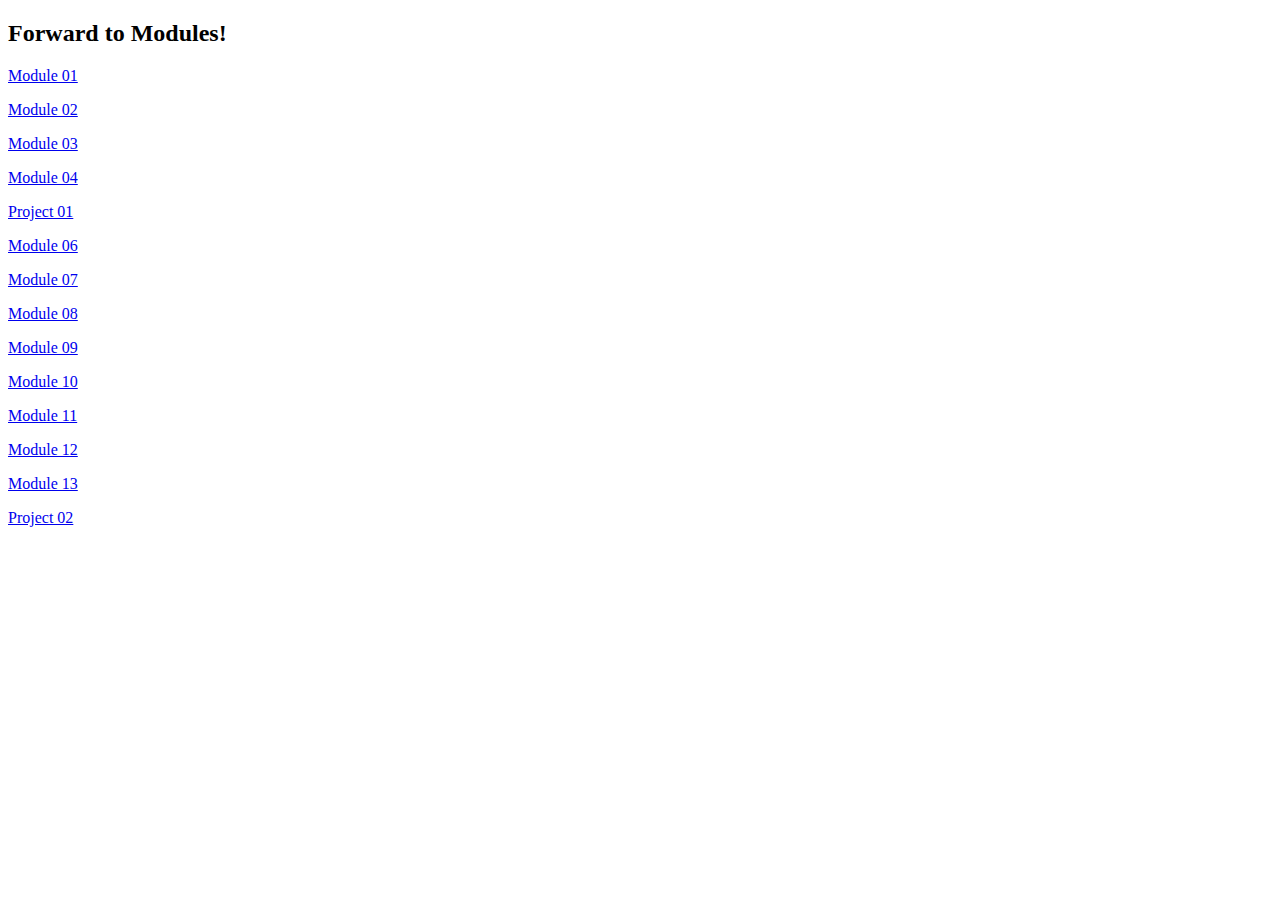
<file: index.html>
<!doctype html>
<html>
  <head>
    <meta charset="UTF-8">
    <title>Directory</title>
  </head>

 <body>
   <h2>Forward to Modules!</h2>
   <p><a href="https://feanor411.github.io/CIS1300/module01/">Module 01</a></p>
   <p><a href="https://feanor411.github.io/CIS1300/module02/">Module 02</a></p>
   <p><a href="https://feanor411.github.io/CIS1300/module03/">Module 03</a></p>
   <p><a href="https://feanor411.github.io/CIS1300/module04/">Module 04</a></p>
   <p><a href="https://feanor411.github.io/CIS1300/project01/">Project 01</a></p>
   <p><a href="https://feanor411.github.io/CIS1300/module06/">Module 06</a></p>
   <p><a href="https://feanor411.github.io/CIS1300/module07/">Module 07</a></p>
   <p><a href="https://feanor411.github.io/CIS1300/module08/">Module 08</a></p>
   <p><a href="https://feanor411.github.io/CIS1300/module09/">Module 09</a></p>
   <p><a href="https://feanor411.github.io/CIS1300/module10/">Module 10</a></p>
   <p><a href="https://feanor411.github.io/CIS1300/module11/">Module 11</a></p>
   <p><a href="https://feanor411.github.io/CIS1300/module12/">Module 12</a></p>
   <p><a href="https://feanor411.github.io/CIS1300/module13/">Module 13</a></p>
   <p><a href="https://feanor411.github.io/CIS1300/project02/">Project 02</a></p>
 </body>
  
</html>
</file>
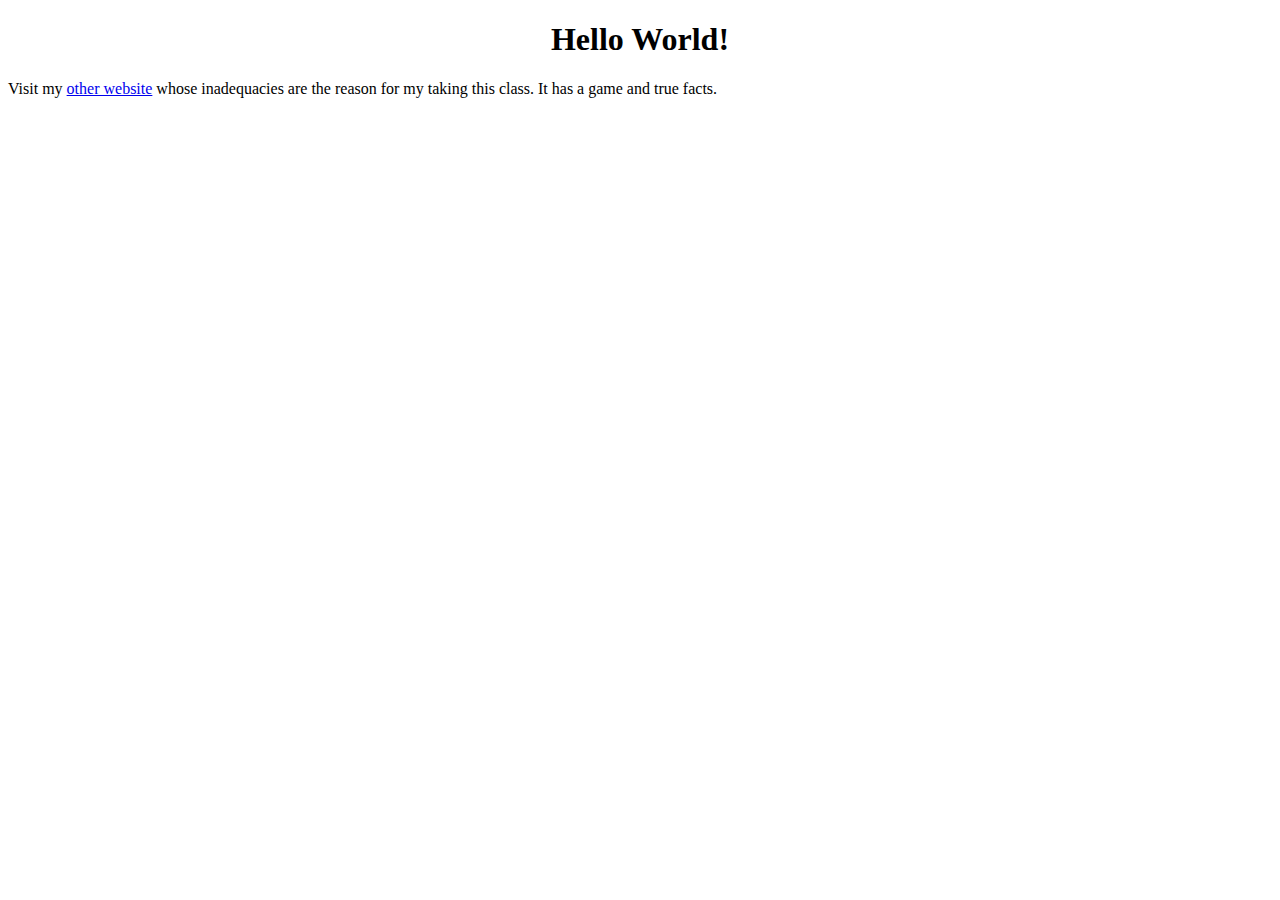
<file: module01/index.html>
<!DOCTYPE html>
<html lang = "en">
	<head>
		<meta charset="utf-8">
		<title>Absolute Wonderfulment</title>
		<style>
			h1 {text-align: center;}
		</style>
	</head>
	<body>
		<h1>Hello World!</h1>
		<p>Visit my <a target="_blank" href="https://www.lucaspracticewebsite.com">other website</a> whose inadequacies are the reason for my taking this class. It has a game and true facts.</p>
	</body>
</html>
</file>
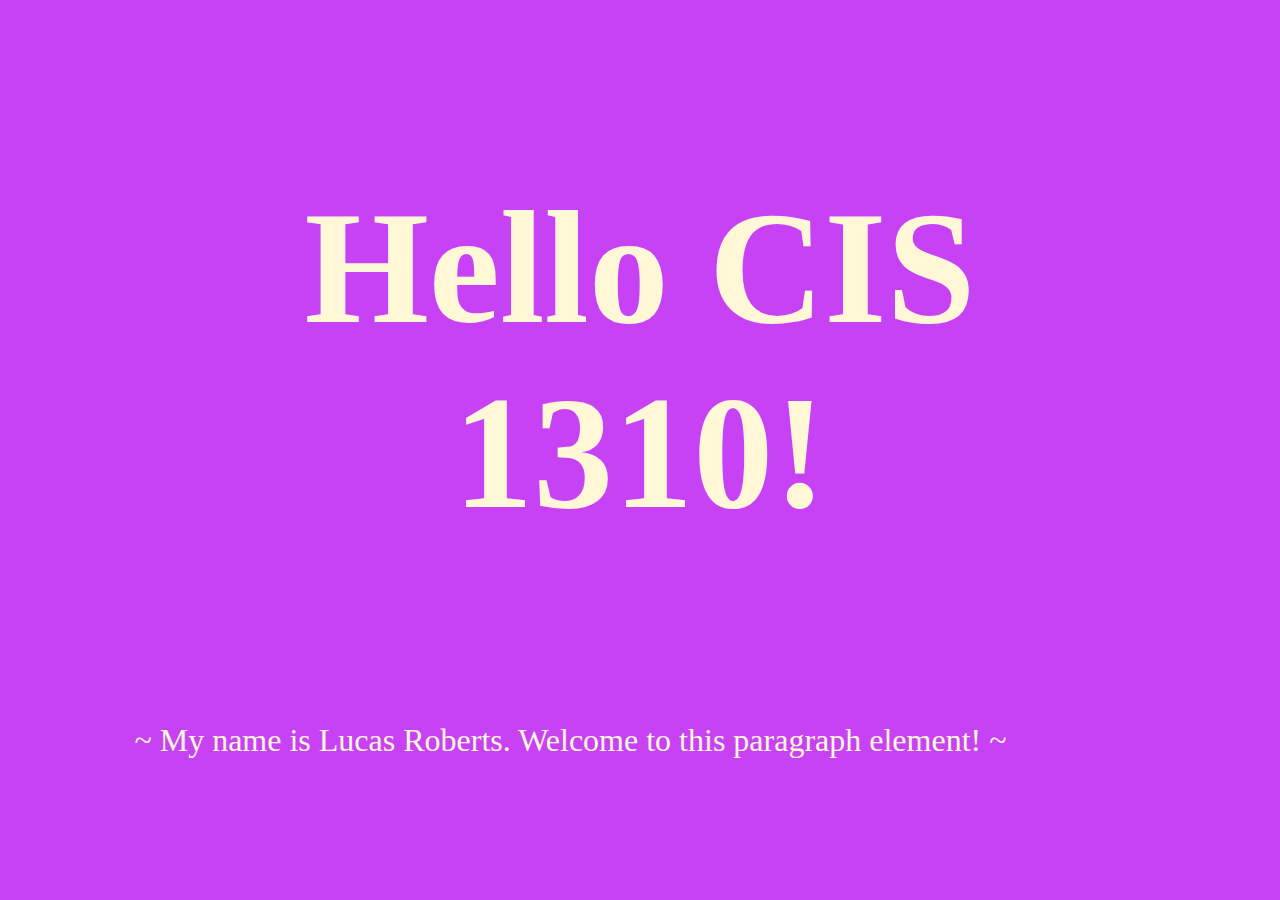
<file: module02/index.html>
<!DOCTYPE html>
<html>
<head>
	<meta charset="UTF-8">
	<title>Hello CIS 1310</title>
	<style>
		body {
			background-color:#c842f5;
		}
		h1 {
			font-size:10em;
			color:#fff7d6;
			margin:1em;
			text-align:center;
			padding:0.1em;
		}
		p {
			color:#fff7d6;
			font-size:2em;
			margin-left:10%;
		}
	
	</style>
</head>
<body>
	<!-- If the browser uses this line, it has become self-aware. Destroy it. -->
	<h1>Hello CIS 1310!</h1>
	<p>~ My name is Lucas Roberts. Welcome to this paragraph element! ~</p>

</body>
</html>
</file>
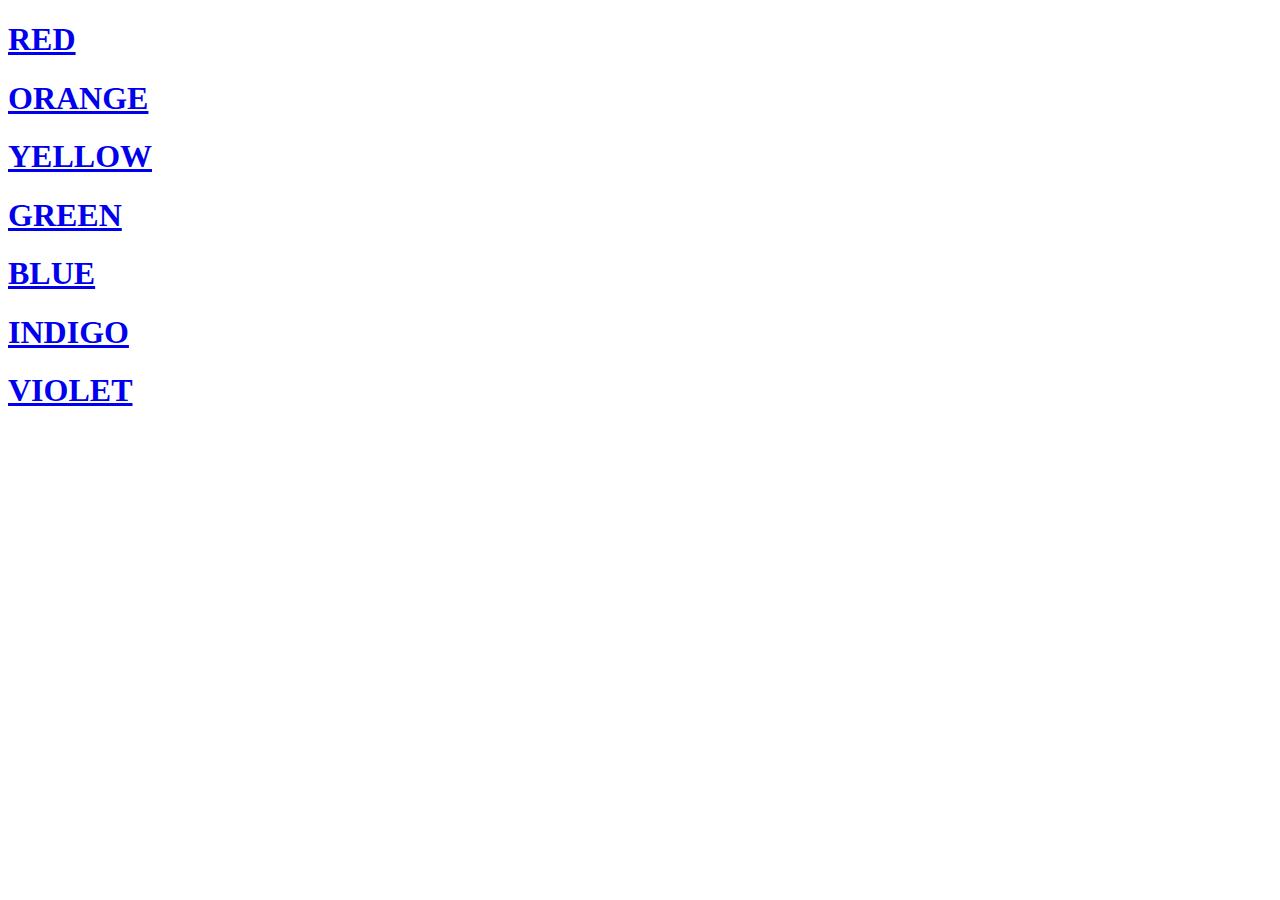
<file: module04/index.html>
<!DOCTYPE html>
<html lang="en">
  <head>
    <meta charset="utf-8">
    <title>Module 04</title>
    <link rel = "stylesheet" href = "https://bb.cod.edu/bbcswebdav/pid-7719709-dt-content-rid-42962829_2/courses/265569/style.css">
  </head>
  <body>
    <h1 id="row-01" class="align-right"><a target="_blank" href="https://en.wikipedia.org/wiki/Red">RED</a></h1>
    <h1 id="row-02" class="align-left"><a target="_blank" href="https://en.wikipedia.org/wiki/Orange">ORANGE</a></h1>
    <h1 id="row-03" class="align-right"><a target="_blank" href="https://en.wikipedia.org/wiki/Yellow">YELLOW</a></h1>
    <h1 id="row-04" class="align-left"><a target="_blank" href="https://en.wikipedia.org/wiki/Green">GREEN</a></h1>
    <h1 id="row-05" class="align-right"><a target="_blank" href="https://en.wikipedia.org/wiki/Blue">BLUE</a></h1>
    <h1 id="row-06" class="align-left"><a target="_blank" href="https://en.wikipedia.org/wiki/Indigo">INDIGO</a></h1>
    <h1 id="row-07" class="align-right"><a target="_blank" href="https://en.wikipedia.org/wiki/Violet_(color)">VIOLET</a></h1>
  
  </body>
</html>
</file>
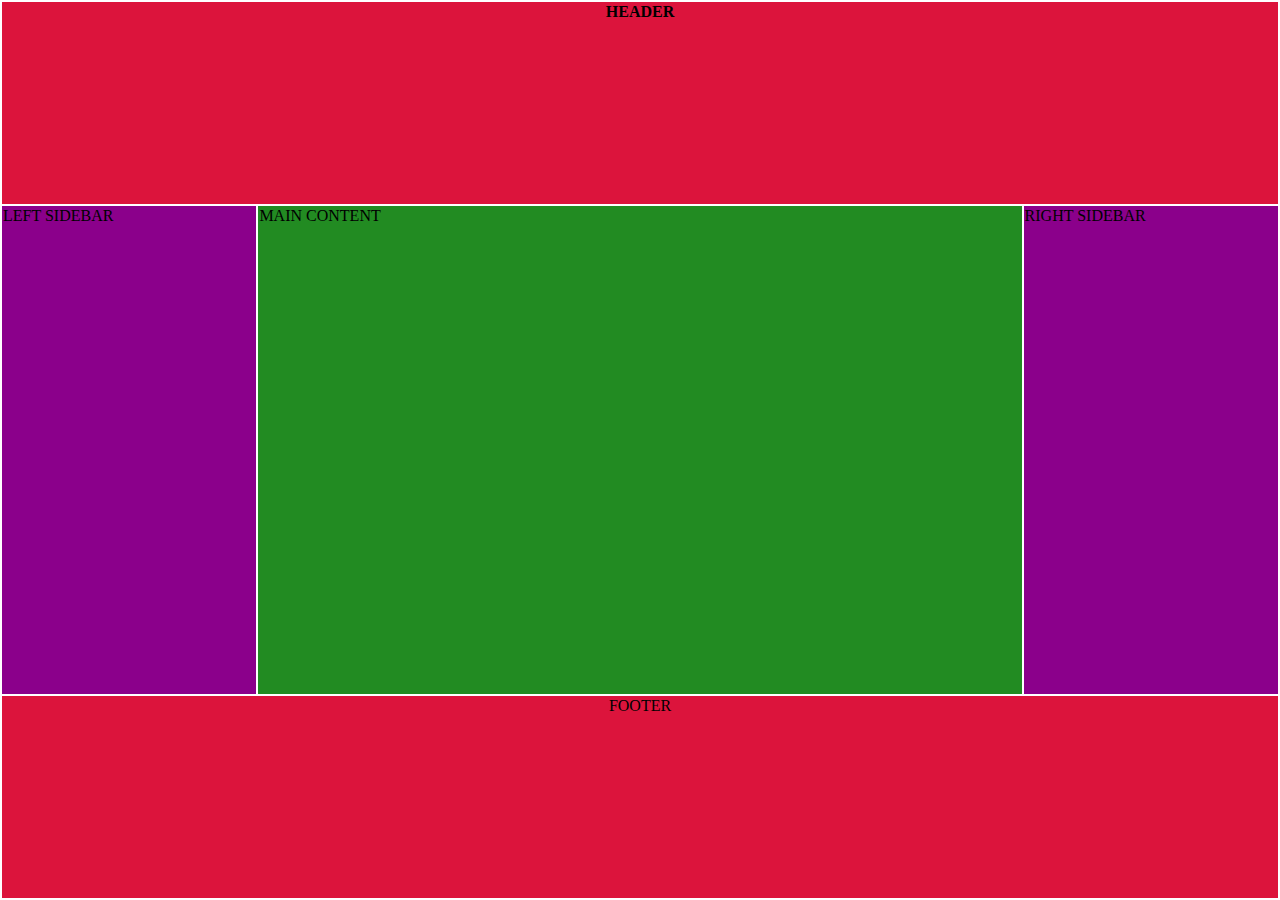
<file: module06/index.html>
<!DOCTYPE html>
<html lang="en">
  <head>
    <meta charset="utf-8">
    <title>Module 06</title>
    <style>
      body {
        margin:0;
        padding:0;
      }
      table {
       width:100%;
       min-height:100vh;
      }
      .header {
        height:200px;
        vertical-align:top;
        text-align:center;
        background-color:#DC143C;
      }
      .footer {
        height:200px;
        vertical-align:top;
        text-align:center;
        background-color:#DC143C;
      }
      .main-content {
        min-width:600px;
        text-align:left;
        vertical-align:top;
        background-color:#228B22;
      }
      .sidebar {
        width:20%;
        vertical-align:top;
        background-color:#8B008B;
      }
    </style>
  </head>
  <body>
    <table>
      <tr>
        <th class="header" colspan="3">HEADER</th>
      </tr>
      <tr>
        <td class="sidebar">LEFT SIDEBAR</td>
        <td class="main-content">MAIN CONTENT</td>
        <td class="sidebar">RIGHT SIDEBAR</td>
      </tr>
      <tr>
        <td class="footer" colspan="3">FOOTER</th>
      </tr>
    </table>  
  </body>
</html>
</file>
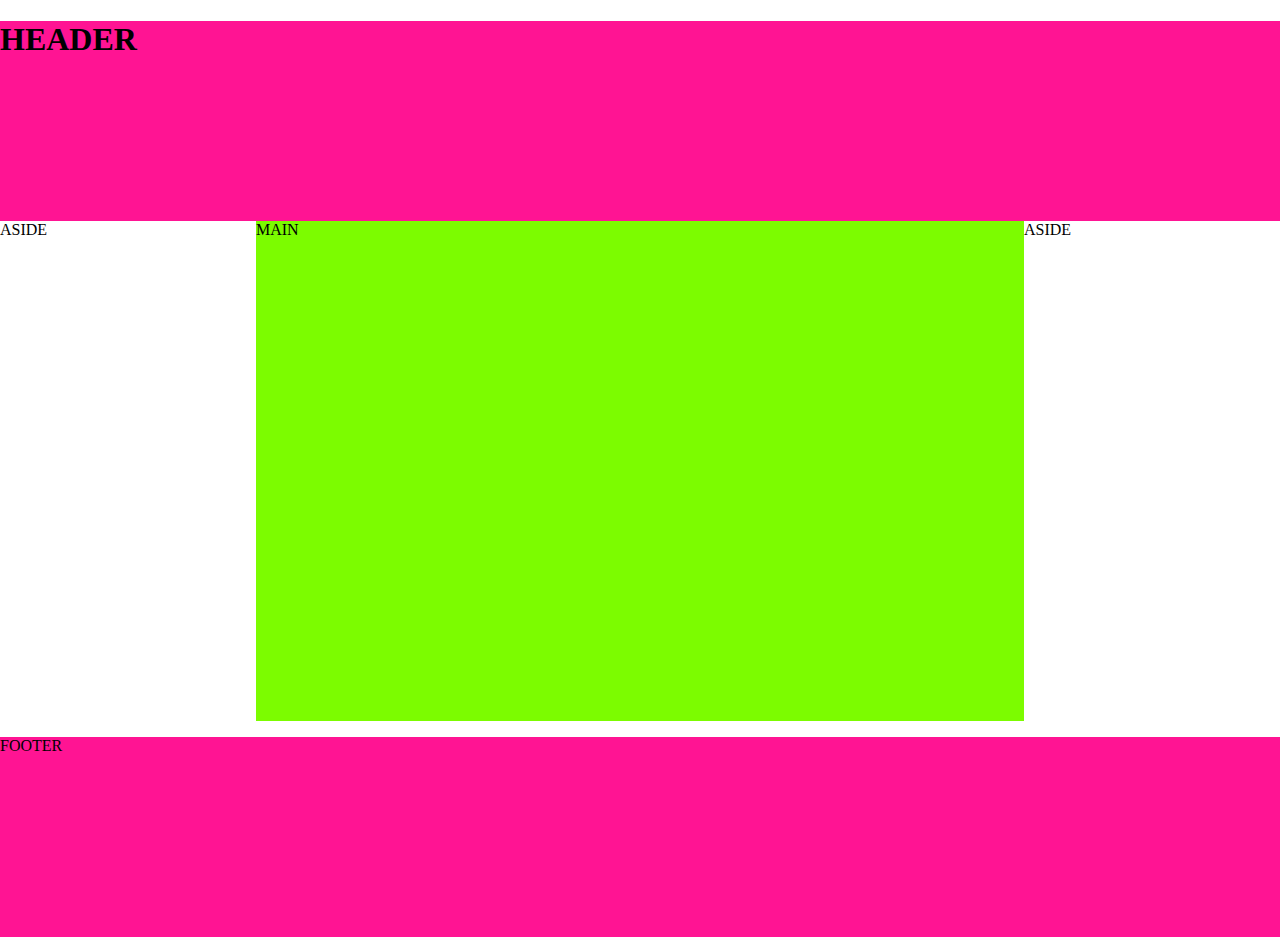
<file: module07/index.html>
<!DOCTYPE html>
<html>
  <head>
    <meta charset="UTF-8">
    <title>Module 07</title>
    <style>
      header {
        width:100%;
        height:200px;
        background-color:#FF1493;
      }
      footer {
        width:100%;
        height:200px;
        background-color:#FF1493;
      }
      #content {
        position: relative;
      }
      main {
        width:60%;
        margin-left:20%;
        margin-right:20%;
        min-height:calc(100vh - 400px);
        background-color:#7CFC00;
      }
      aside {
        width:20%;
        position:absolute;
        
      }
      aside:first-child {
        left:0px;
      }
      aside:last-child {
        right:0px;
        top:0px;
      }
      body {
        margin:0;
        padding:0;
      }
    </style>
  </head>
  <body>
    <header>
      <h1>HEADER</h1>
    </header>
    
    <div id="content">
      <aside>
        ASIDE
      </aside>
      
      <main>
        MAIN
      </main>
      
      <aside>
        ASIDE
      </aside>
    </div>
    
    <footer>
      <p>FOOTER</p>
    </footer>
  </body>
</html>
</file>
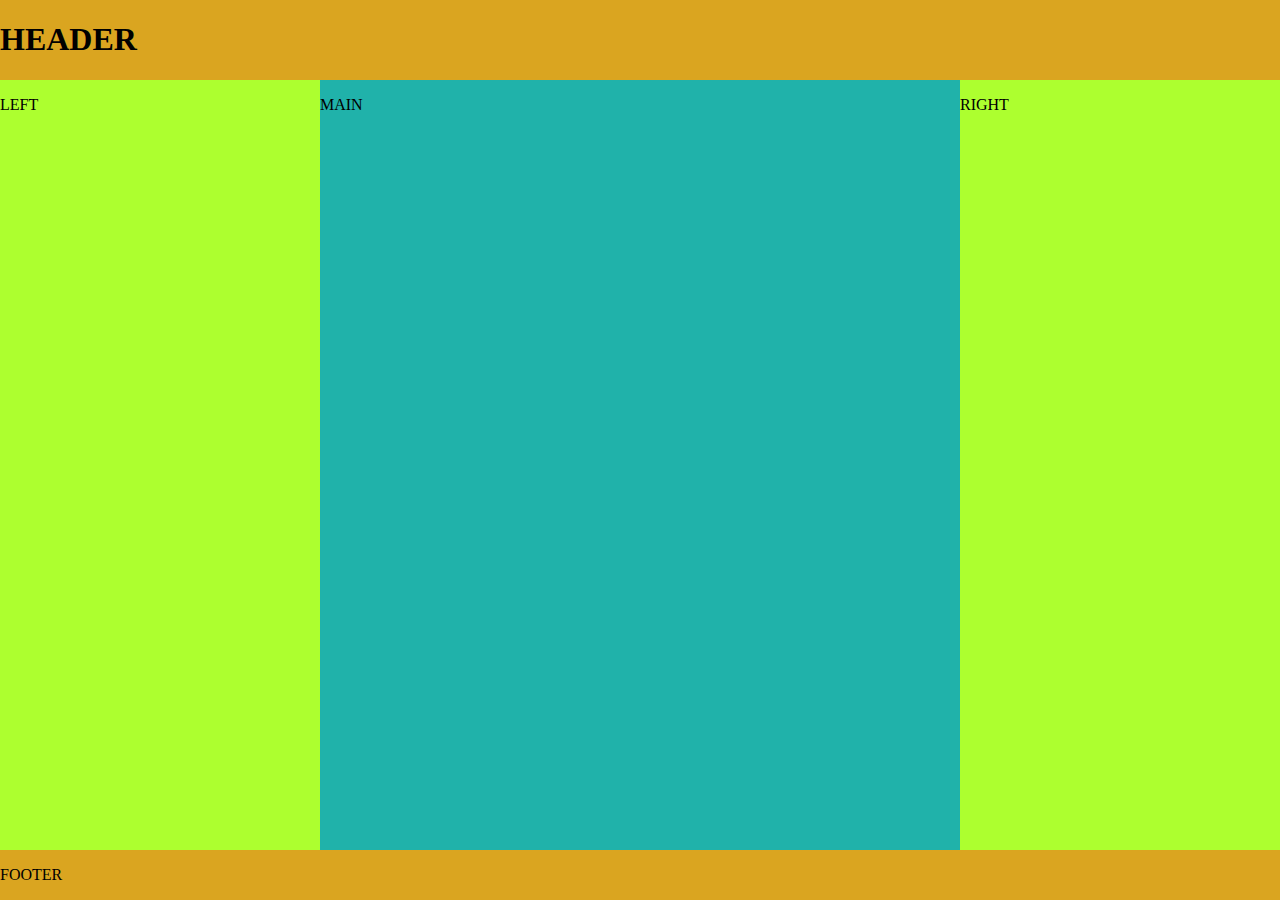
<file: module08/index.html>
<!DOCTYPE html>
<html>
	<head>
		<meta charset="UTF-8">
		<title>Module 08</title>
		<link rel="stylesheet" href="stylesheet.css">
	</head>
	<body>
		<header><h1>HEADER</h1></header>
		<aside><p>LEFT</p></aside>
		<main><p>MAIN</p></main>
		<aside><p>RIGHT</p></aside>
		<footer><p>FOOTER</p></footer>
	</body>
</html>
</file>
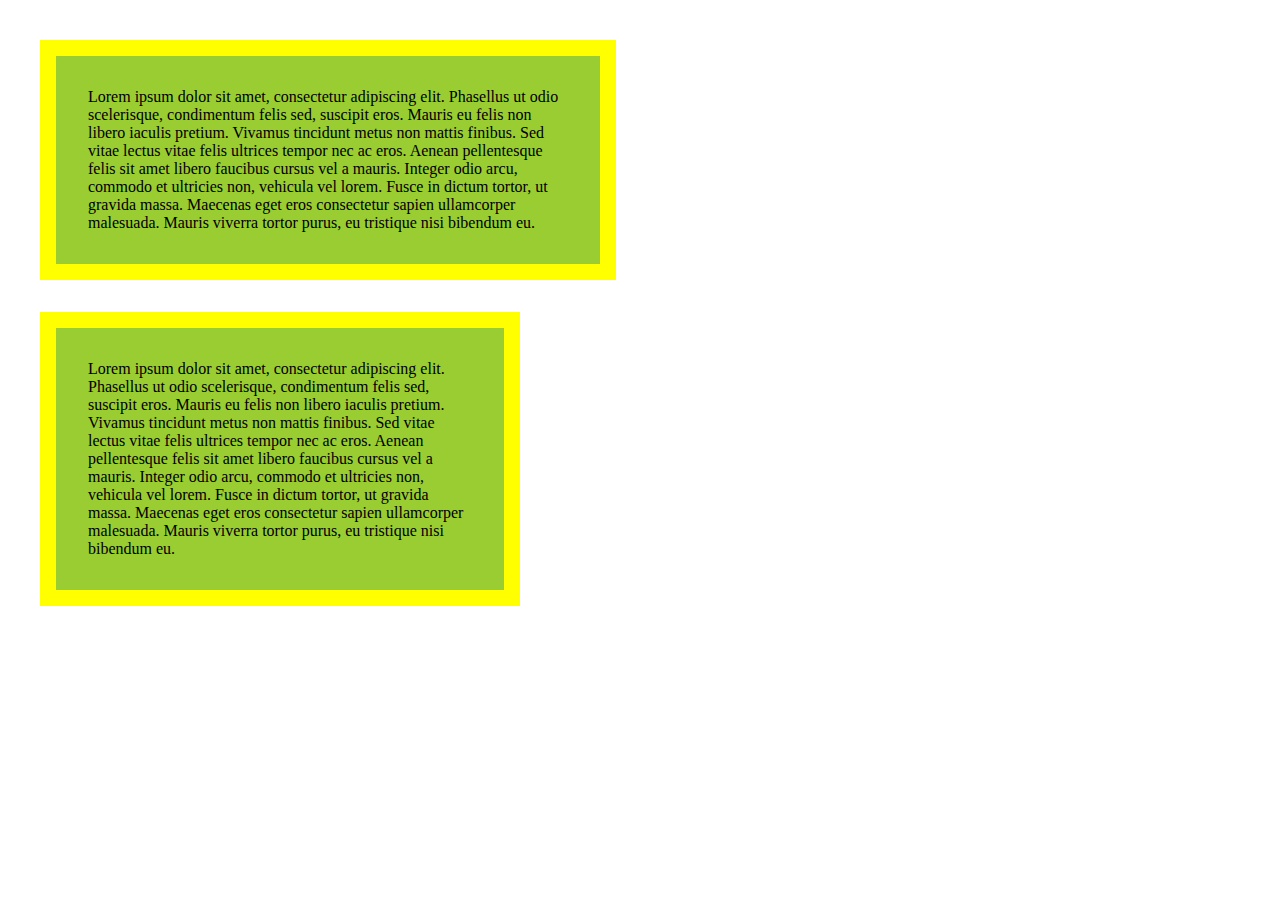
<file: module09/index.html>
<!DOCTYPE html>
<html>
	<head>
		<meta charset="UTF-8">
		<title>Module 09</title>
		<link rel="stylesheet" href="style.css">
	</head>
	<body>
		<div class="latin contentBox">
		Lorem ipsum dolor sit amet, consectetur adipiscing elit. Phasellus ut odio scelerisque, condimentum felis sed, suscipit eros. Mauris eu felis non libero iaculis pretium. Vivamus tincidunt metus non mattis finibus. Sed vitae lectus vitae felis ultrices tempor nec ac eros. Aenean pellentesque felis sit amet libero faucibus cursus vel a mauris. Integer odio arcu, commodo et ultricies non, vehicula vel lorem. Fusce in dictum tortor, ut gravida massa. Maecenas eget eros consectetur sapien ullamcorper malesuada. Mauris viverra tortor purus, eu tristique nisi bibendum eu.
		</div>
		<div class="latin borderBox">
		Lorem ipsum dolor sit amet, consectetur adipiscing elit. Phasellus ut odio scelerisque, condimentum felis sed, suscipit eros. Mauris eu felis non libero iaculis pretium. Vivamus tincidunt metus non mattis finibus. Sed vitae lectus vitae felis ultrices tempor nec ac eros. Aenean pellentesque felis sit amet libero faucibus cursus vel a mauris. Integer odio arcu, commodo et ultricies non, vehicula vel lorem. Fusce in dictum tortor, ut gravida massa. Maecenas eget eros consectetur sapien ullamcorper malesuada. Mauris viverra tortor purus, eu tristique nisi bibendum eu.
		</div>
	</body>
</html>
</file>
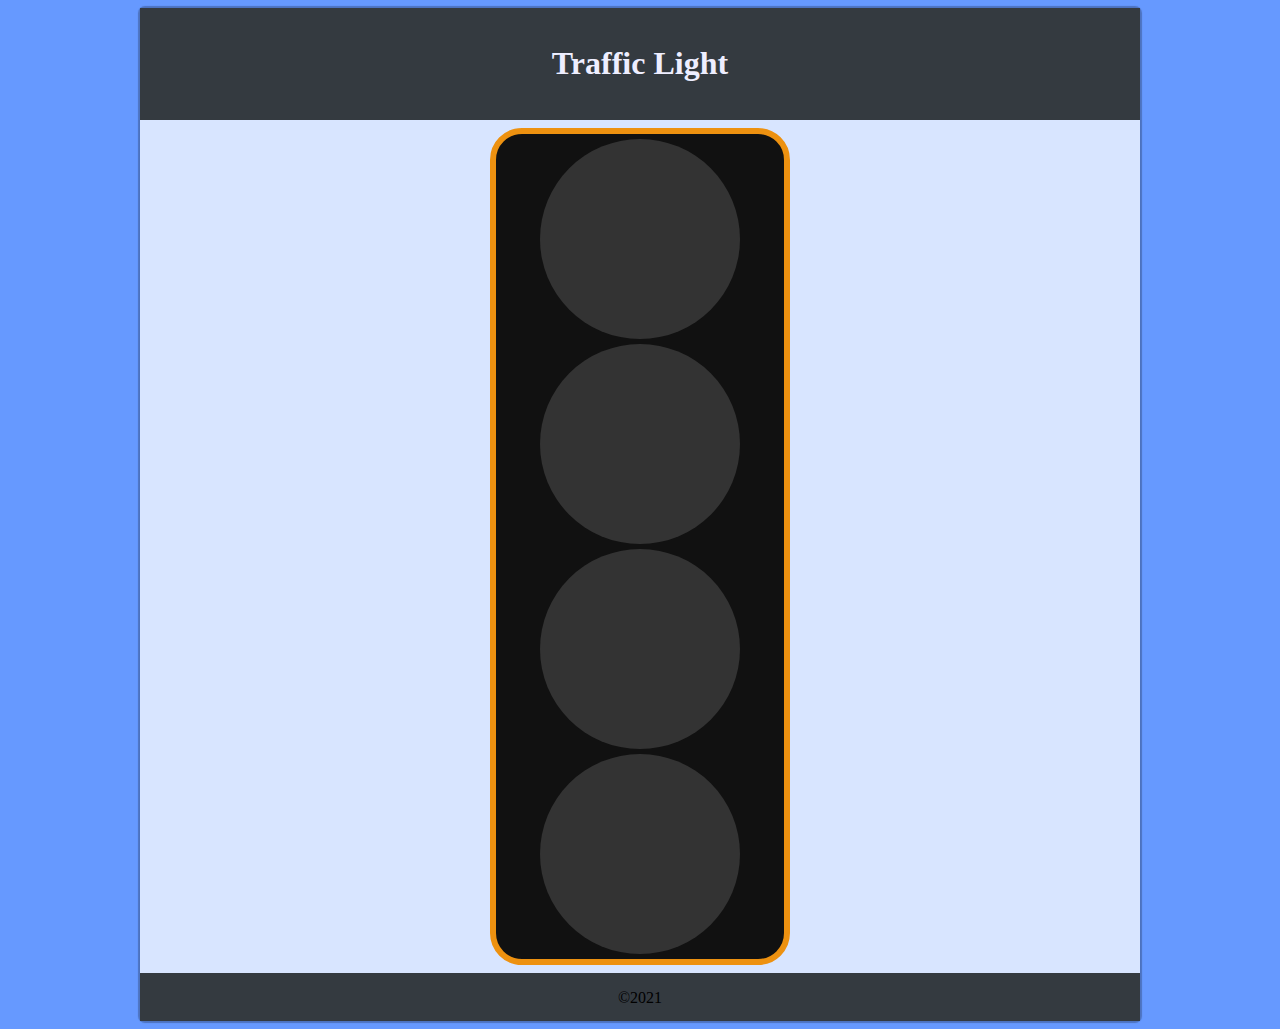
<file: module10/index.html>
<!DOCTYPE html>
<html class="no-js" lang="en-US">
<head>
	<meta charset="UTF-8">
	<meta name="viewport" content="width=device-width, initial-scale=1.0">
	<title>Traffic Light</title>

	<link href="style.css" rel="stylesheet" type="text/css">
	
</head>
<body class="">
<div id="page">
	<div id="header">	
		<h1>Traffic Light</h1>

  	</div><!-- end header -->	
	<div id="content">
		<div class="container">
			<div class="red"></div>
			<div class="yellow"></div>
			<div class="green"></div>
			<div class="arrow"></div>
		</div>   


    </div><!-- end content -->	
	<div id="footer">
		&copy;2021
	</div>		
	</div><!-- end page -->
</body>
</html>
</file>
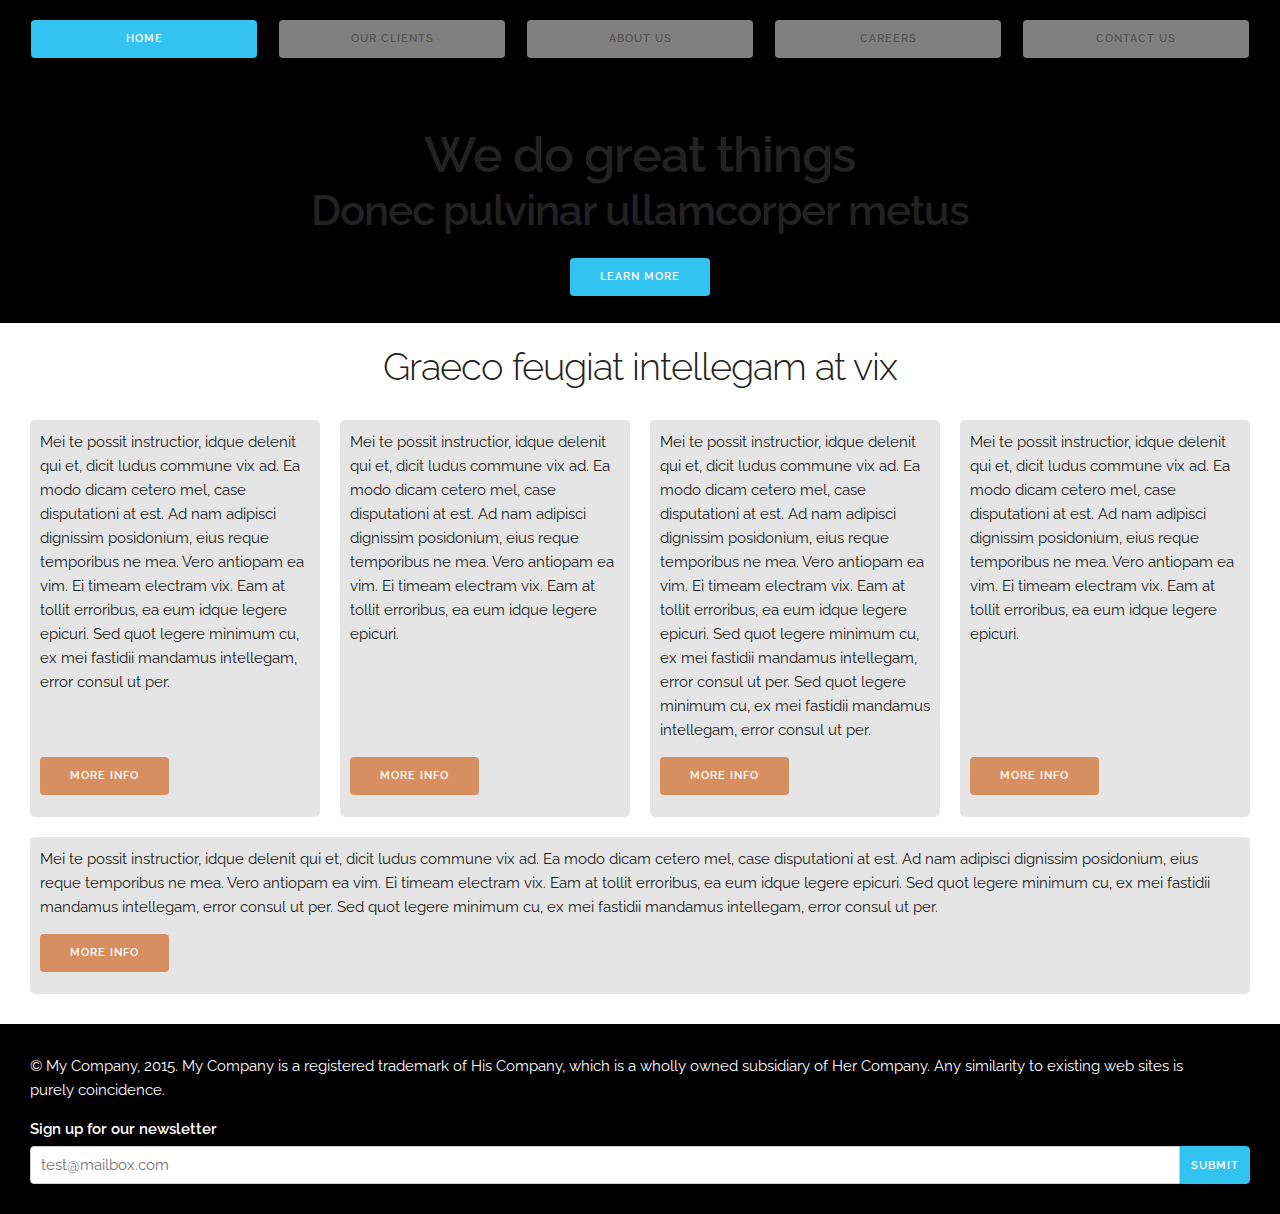
<file: module12/index.html>
<!DOCTYPE html>
<html lang="en">
<head>
  <meta charset="utf-8">
  <title>CSS: The Missing Manual</title>
  <meta name="viewport" content="width=device-width, initial-scale=1">
  <link href="https://fonts.googleapis.com/css?family=Raleway:400,300,600" rel="stylesheet" type="text/css">
  <link rel="stylesheet" href="css/base.css">
  <link rel="stylesheet" href="css/custom.css">
</head>
<body>
<!-- top section -->
<div class="header">
  <div class="section">
    <div class="nav">
      <a class="button button-primary" href="#">Home</a>
      <a class="button" href="#">Our Clients</a>
      <a class="button" href="#">About Us</a>
      <a class="button" href="#">Careers</a>
      <a class="button" href="#">Contact Us</a>
    </div>
    <div class="action">
      <h1>We do great things</h1>
      <h2>Donec pulvinar ullamcorper metus</h2>
      <a href="#" class="button button-primary">Learn More</a>
    </div>
  </div>
</div>
<!-- info section -->
<div class="info">
  <div class="section">
      <h2>Graeco feugiat intellegam at vix</h2>
  </div>
  <div class="section boxes">
    <div>
      <p>Mei te possit instructior, idque delenit qui et, dicit ludus commune vix ad. Ea modo dicam cetero mel, case disputationi at est. Ad nam adipisci dignissim posidonium, eius reque temporibus ne mea. Vero antiopam ea vim. Ei timeam electram vix. Eam at tollit erroribus, ea eum idque legere epicuri. Sed quot legere minimum cu, ex mei fastidii mandamus intellegam, error consul ut per.</p>
      <p class="more"><a href="#" class="button">More info</a></p>
    </div>
    <div>
      <p>Mei te possit instructior, idque delenit qui et, dicit ludus commune vix ad. Ea modo dicam cetero mel, case disputationi at est. Ad nam adipisci dignissim posidonium, eius reque temporibus ne mea. Vero antiopam ea vim. Ei timeam electram vix. Eam at tollit erroribus, ea eum idque legere epicuri. </p>
      <p class="more"><a href="#" class="button">More info</a></p>
    </div>
    <div>
      <p>Mei te possit instructior, idque delenit qui et, dicit ludus commune vix ad. Ea modo dicam cetero mel, case disputationi at est. Ad nam adipisci dignissim posidonium, eius reque temporibus ne mea. Vero antiopam ea vim. Ei timeam electram vix. Eam at tollit erroribus, ea eum idque legere epicuri. Sed quot legere minimum cu, ex mei fastidii mandamus intellegam, error consul ut per. Sed quot legere minimum cu, ex mei fastidii mandamus intellegam, error consul ut per.</p>
      <p class="more"><a href="#" class="button">More info</a></p>
    </div>
    <div>
      <p>Mei te possit instructior, idque delenit qui et, dicit ludus commune vix ad. Ea modo dicam cetero mel, case disputationi at est. Ad nam adipisci dignissim posidonium, eius reque temporibus ne mea. Vero antiopam ea vim. Ei timeam electram vix. Eam at tollit erroribus, ea eum idque legere epicuri. </p>
      <p class="more"><a href="#" class="button">More info</a></p>
    </div>
    <div>
      <p>Mei te possit instructior, idque delenit qui et, dicit ludus commune vix ad. Ea modo dicam cetero mel, case disputationi at est. Ad nam adipisci dignissim posidonium, eius reque temporibus ne mea. Vero antiopam ea vim. Ei timeam electram vix. Eam at tollit erroribus, ea eum idque legere epicuri. Sed quot legere minimum cu, ex mei fastidii mandamus intellegam, error consul ut per. Sed quot legere minimum cu, ex mei fastidii mandamus intellegam, error consul ut per.</p>
      <p class="more"><a href="#" class="button">More info</a></p>
    </div>
  </div>
</div>
<!-- footer -->
<div class="footer section">
  <div class="copyright">
    <p>© My Company, 2015. My Company is a registered trademark of His Company, which is a wholly owned subsidiary of Her Company. Any similarity to existing web sites is purely coincidence.</p>
  </div>
  <div class="signup">
    <form class="container">
      <label for="exampleEmailInput">Sign up for our newsletter</label>
      <input type="email" placeholder="test@mailbox.com" id="exampleEmailInput">
      <input class="button-primary" type="submit" value="Submit">
    </form>
  </div>
</div>
</body>
</html>
</file>
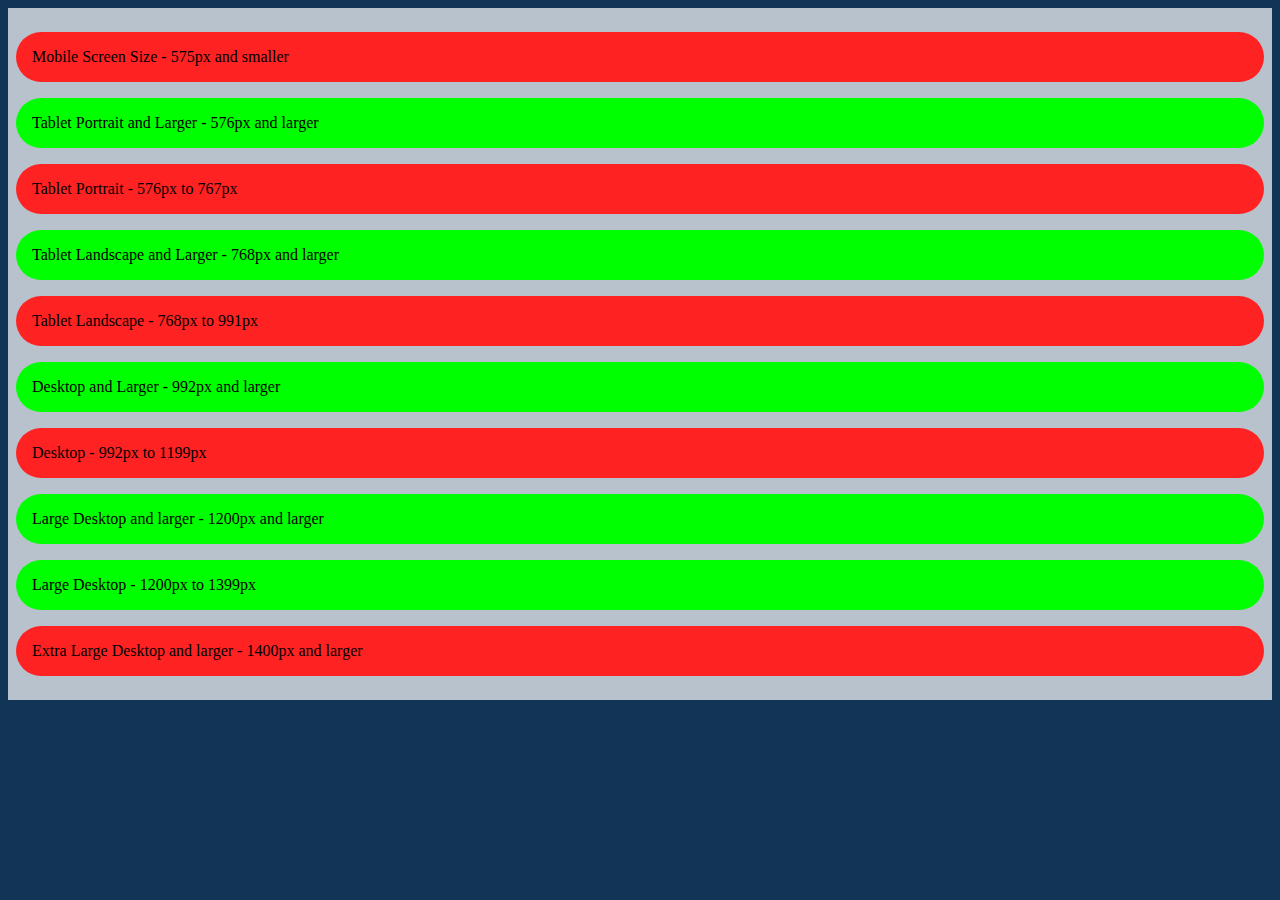
<file: module13/index.html>
<!DOCTYPE html>
<html>
<head>   
   <title>@media</title>
   <meta charset="utf-8" />
   <meta name="viewport" content="width=device-width, initial-scale=1" />

   <style type="text/css">
    body {
      background-color:#123456;
    }
    .container {
      padding:1em 0;
      background-color:rgba(255, 255, 255, 0.7);
      display:flex;
      flex-flow: column;
    }
    .container > div {
      margin:0.5em 0.5em;
      padding:1em;
      width:calc(100% - 3em);

      background-color:#ff2222;
      border-radius:999px;
    }

    @media screen and (max-width:575px) {
      .container > .mobile-only {
        background-color:#00ff00;
      }
    }
	
	@media screen and (min-width:576px) {
		.container > .tablet-portrait-and-larger {
			background-color:#00ff00;
		}
	}
	
	@media screen and (min-width:576px) and (max-width:767px) {
		.container > .tablet-portrait-only {
			background-color:#00ff00;
		}
	}
	
	@media screen and (min-width:768px) {
		.container > .tablet-landscape-and-larger {
			background-color:#00ff00;
		}
	}
	
	@media screen and (min-width:768px) and (max-width:991px) {
		.container > .tablet-landscape-only {
			background-color:#00ff00;
		}
	}
	
	@media screen and (min-width:992px) {
		.container > .desktop-and-larger {
			background-color:#00ff00;
		}
	}
	
	@media screen and (min-width:992px) and (max-width:1199px) {
		.container > .desktop-only {
			background-color:#00ff00;
		}
	}
	
	@media screen and (min-width:1200px) {
		.container > .large-desktop-and-larger {
			background-color:#00ff00;
		}
	}
	
	@media screen and (min-width:1200px) and (max-width:1399px) {
		.container > .large-desktop-only {
			background-color:#00ff00;
		}
	}
	
	@media screen and (min-width:1400px) {
		.container > .extra-large-desktop-and-larger {
			background-color:#00ff00;
		}
	}

   </style>
</head>

<body>

  <div class="container">

      <div class="mobile-only">Mobile Screen Size - 575px and smaller</div>

      <div class="tablet-portrait-and-larger">Tablet Portrait and Larger - 576px and larger</div>

      <div class="tablet-portrait-only">Tablet Portrait - 576px to 767px</div>

      <div class="tablet-landscape-and-larger">Tablet Landscape and Larger - 768px and larger</div>

      <div class="tablet-landscape-only">Tablet Landscape - 768px to 991px</div>

      <div class="desktop-and-larger">Desktop and Larger - 992px and larger</div>

      <div class="desktop-only">Desktop - 992px to 1199px</div>

      <div class="large-desktop-and-larger">Large Desktop and larger - 1200px and larger</div>

      <div class="large-desktop-only">Large Desktop - 1200px to 1399px</div>

      <div class="extra-large-desktop-and-larger">Extra Large Desktop and larger - 1400px and larger</div>
  </div>
   
</body>
</html>
</file>
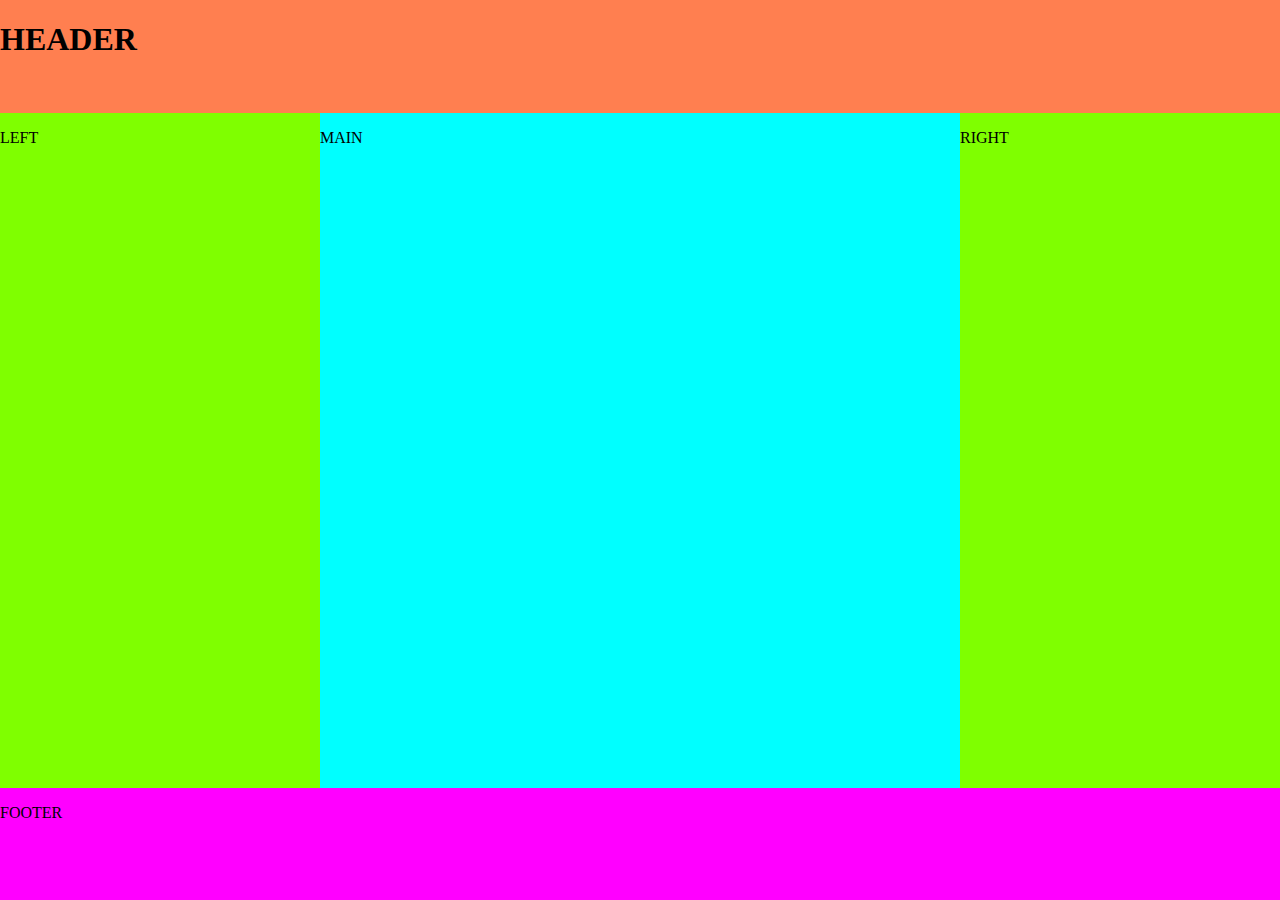
<file: project02/index.html>
<!DOCTYPE html>
<html>
	<head>
		<meta charset="UTF-8">
		<meta name="viewport" content="width=device-width, initial-scale=1" />
		<title>Project 02</title>
		<link rel="stylesheet" href="style.css">
	</head>
	<body>
		<header class="theHeader"><h1>HEADER</h1></header>
		<aside><p>LEFT</p></aside>
		<main><p>MAIN</p></main>
		<aside><p>RIGHT</p></aside>
		<footer><p>FOOTER</p></footer>
	</body>
</html>
</file>
<file: module08/stylesheet.css>
html {
 box-sizing: border-box;
}
*, *:before, *:after {
 box-sizing: inherit;
 overflow:auto;
}
body {
	display:grid;
	grid-template-columns:1fr 2fr 1fr;
	grid-template-rows:auto 1fr auto;
	grid-template-areas:
		"header header header"
		"left main right"
		"footer footer footer";
	
	margin:0;
	padding:0;
	background-color:magenta;
	min-height:100vh;
}
header {
	grid-area: header;
	background-color:goldenrod;
}
aside {
	grid-area: left;
	background-color:greenyellow;
}
main {
	grid-area: main;
	background-color:lightseagreen;
}
aside:last-of-type {
	grid-area: right;
}
footer {
	grid-area: footer;
	background-color:goldenrod;
}
</file>
<file: module09/style.css>
html {
 box-sizing: border-box;
}
*, *:before, *:after {
 box-sizing: inherit;
 overflow:auto;
}
.latin {
	margin:2em;
	padding:2em;
	border-style:solid;
	border-width:1em;
	border-color:yellow;
	width:30em;
	background-color:yellowgreen;
}
.contentBox {
	box-sizing:content-box;
}
.borderBox {
	box-sizing:border-box;
}
</file>
<file: module10/style.css>
/*
Description:  Default theme for Classes
Author:       Joseph Neathawk
Author URI:   https://knighthawk0811.github.io
License: GPLv3
License URI: http://www.gnu.org/licenses/gpl.html
*/



/*--------------------------------------------------------------
selector {
	layout(position)
	
	content(text)
	
	design(background)
	
	other(z-index)
}
----------------------------------------------------------------
>>> COLORS:	  
----------------------------------------------------------------
	blue-dark:#003366;
	green:#00cc66;	
	red: #aa0000;
	yellow: #DFE69E rgba(255,255,100,0.5);

----------------------------------------------------------------
>>> TABLE OF CONTENTS:
----------------------------------------------------------------
# Main Structure
# General Elements
# Modal Navigation
# Navigation
# Header Area
# Content Area
# Footer Area
# Reusable Classes
# Other
# Templates
# Media Queries

--------------------------------------------------------------*/



/*--------------------------------------------------------------
# Main Structure
--------------------------------------------------------------*/
/* apply a natural box layout model to all elements, but allowing components to change */
html {
  box-sizing: border-box;
}
html.not-top { 
	display:none;
}
*, *:before, *:after {
  box-sizing: inherit;
}
/*the entire body of the html page*/
body {    
	background: #6699ff;
}
/* a wrapper around all the actual page content
this will be centered on the page*/
#page {
    margin: 3px auto;
    position: relative;
    width: calc(100% - 10px);
    max-width:1000px;
	
    background: rgba(255,255,255,0.75);
    border-radius: 5px;
    box-shadow: 0px 0px 1px 2px rgba(0,0,0,0.25);
}

/*--------------------------------------------------------------
# General Elements
--------------------------------------------------------------*/
iframe {
    width:100%;
    
    border:1px solid rgba(0,0,0,0.5);
}
/*--------------------------------------------------------------
# Modal Navigation
--------------------------------------------------------------*/

/*--------------------------------------------------------------
# Navigation
--------------------------------------------------------------*/

/*--------------------------------------------------------------
# Header Area
--------------------------------------------------------------*/
/*main header div*/
#header {
    margin: 0;
	min-height:5em;
    position: relative;
    width: 100%;
    padding: 1em;
    color:#eeeeff;
    text-align:center;
    background-color: #343a40;

}


/*--------------------------------------------------------------
# Content Area
--------------------------------------------------------------*/
#content {
    margin: 0 1em;
    position: relative;
    padding: 0;
    width: calc(100% - 2em);
}

   

    .container {
      display:block;
      flex:0 0 300px;
      margin:0.5em auto;
      padding:0;
      position:relative;

      max-width:300px;
      width:100%;

      min-height:630px;
      height:auto;

      background-color:#111111;
      border-radius:2em;
      border: 6px solid #ed9110;
    }

    .container > div {
      width:200px;
      height:200px;
      margin:5px auto;

      background-color:#333333;
      border-radius:999px;
    }


    /* keyframe animation stuff */
    .container .red {
      /* first color */
      background-color:#333333;

      animation-name: redlight;
      animation-duration:13s;
      animation-iteration-count: infinite;
    }
    .container .yellow {
      /* third color */
      background-color:#333333;

      animation-name: yellowlight;
      animation-duration:13s;
      animation-iteration-count: infinite;
    }
    .container .green {
      /* second color */
      background-color:#333333;

      animation-name: greenlight;
      animation-duration:13s;
      animation-iteration-count: infinite;
    }
    .container .arrow {
      /* second color */
      background-color:#333333;
      background-position: center center;
      background-repeat:none;
      background-image:none;

      animation-name: arrowlight;
      animation-duration:13s;
      animation-iteration-count: infinite;
    }

    @keyframes redlight {
      0% {
        background-color:red;
      }
      50% {
        background-color:red;
      }
      51% {
        background-color:#333333;
      }
      100% {
        background-color:#333333;
      }

    }
    @keyframes yellowlight {
      0% {
        background-color:#333333;
      }
      90% {
        background-color:#333333;
      }
      91% {
        background-color:yellow;
      }
      100% {
        background-color:yellow;
      }
      
    }
    @keyframes greenlight {
      0% {
        background-color:#333333;
      }
      50% {
        background-color:#333333;
      }
      51% {
        background-color:green;
      }
      90% {
        background-color:green;
      }
      91% {
        background-color:#333333;
      }
      100% {
        background-color:#333333;
      }
      
    }
    @keyframes arrowlight {
      0% {
        background-image:url(https://user-images.githubusercontent.com/86025677/126880928-2c85f0c2-9e51-451f-b05a-9ffee32b17c3.png);
      }
      20% {
        background-image:url(https://user-images.githubusercontent.com/86025677/126880928-2c85f0c2-9e51-451f-b05a-9ffee32b17c3.png);
      }
      21% {
        background-image:none;
      }
	  90% {
	    background-image:none;
	  }
      91% {
        background-image:url(https://user-images.githubusercontent.com/86025677/126880928-2c85f0c2-9e51-451f-b05a-9ffee32b17c3.png);
      }
	  100% {
	    background-image:url(https://user-images.githubusercontent.com/86025677/126880928-2c85f0c2-9e51-451f-b05a-9ffee32b17c3.png);
	  }
    }

/*--------------------------------------------------------------
# Footer Area
--------------------------------------------------------------*/
/*the footer of the page*/
#footer {
	height:3em;
    margin: 0;
    padding: 1rem;
    position: relative;
    width: 100%;
    text-align: center;
    background: #343a40;
}
/*--------------------------------------------------------------
# Reusable Classes
--------------------------------------------------------------*/


.polaroid {
    padding: 1em;
    background-color: grey;
    border-radius: 1rem;
    margin: 1em 1em 2em 1em;
    max-width: 600px;
}
.polaroid .aspect-ratio {

}
.polaroid .aspect-ratio img {
    width: 100%;
    height: auto;
}
.polaroid p {
    text-align: center;
    font-size: 2em;
}



/*--------------------------------------------------------------
# Other
--------------------------------------------------------------*/
/*--------------------------------------------------------------
# Templates
--------------------------------------------------------------*/
/*--------------------------------------------------------------
# Media Queries
--------------------------------------------------------------*/

/* for-phone-only */
@media only screen and (max-width: 599px) {
	
}

/* for-tablet-portrait-up */
@media only screen and (min-width: 600px) {
	
}

/* for-tablet-portrait-only */
@media only screen and (min-width: 600px) and (max-width: 899px) {
	
}

/* for-tablet-landscape-up */
@media only screen and (min-width: 900px) {

}

/* for-tablet-landscape-only */
@media only screen and (min-width: 900px) and (max-width: 1199px) {
	
}

/* for-desktop-up */
@media only screen and (min-width: 1200px) {
	
}

/* for-desktop-only */
@media only screen and (min-width: 1200px) and (max-width: 1799px) {
	
}

/* for-big-desktop-up */
@media only screen and (min-width: 1800px) {
	
}
</file>
<file: module12/css/custom.css>
html {
 box-sizing: border-box;
}
*, *:before, *:after {
 box-sizing: inherit;
 overflow:auto;
}
.nav {
	display:flex;
	flex-direction: row;
	flex-wrap:wrap;
	justify-content:space-between;
}
.nav .button {
	flex-grow:1;
	flex-shrink:1;
	flex-basis:15%;
	margin-left:1em;
	margin-right:1em;
}
.section {
	max-width:100%
}
.boxes {
	display:flex;
	flex-direction:row;
	flex-wrap:wrap;
}
.boxes div{
	display:flex;
	flex-direction:row;
	flex-wrap:wrap;
	flex-grow:1;
	flex-shrink:1;
	flex-basis:250px;
	margin:10px;
}
</file>
<file: project02/style.css>
html {
 box-sizing: border-box;
}
*, *:before, *:after {
 box-sizing: inherit;
 overflow:auto;
}

body {
	display:grid;
	grid-template-columns: 1fr 1fr 1fr 1fr 1fr 1fr 1fr 1fr;
	grid-template-rows: 1fr 1fr 1fr 1fr 1fr 1fr 1fr 1fr;
	grid-template-areas:
		"header header header header header header header header"
		"up up up up up up up up"
		"up2 up2 up2 up2 up2 up2 up2 up2"
		"mid mid mid mid mid mid mid mid"
		"mid2 mid2 mid2 mid2 mid2 mid2 mid2 mid2"
		"down down down down down down down down"
		"down2 down2 down2 down2 down2 down2 down2 down2"
		"footer footer footer footer footer footer footer footer";
	
	margin:0;
	padding:0;
	background-color:darkgreen;
	min-height:100vh;
}

header {
	grid-area:header;
	background-color:coral;
}
aside {
	grid-area:up;
	background-color:chartreuse;
}
main {
	grid-area:up2;
	grid-row:3 / 7;
	background-color:cyan;
}
aside:last-of-type {
	grid-area:down2;
}
footer {
	grid-area:footer;
	background-color:fuchsia;
}

@media only screen and (min-width:576px) and (max-width:991px){
	aside {
		grid-column:1 / 5;
		grid-row:2 / 4;
	}
	main {
		grid-row:4 / 8;
	}
	aside:last-of-type {
		grid-area:up;
		grid-column:5 / 9;
		grid-row:2 / 4;
	}
}

@media only screen and (min-width:992px) {
	aside {
		grid-column:1 / 3;
		grid-row:2 / 8;
	}
	main {
		grid-column:3 / 7;
		grid-row:2 / 8;
	}
	aside:last-of-type {
		grid-column:7 / 9;
		grid-row:2 / 8;
	}
}
</file>
<file: module12/css/base.css>
/*! normalize.css v3.0.2 | MIT License | git.io/normalize */

/**
 * 1. Set default font family to sans-serif.
 * 2. Prevent iOS text size adjust after orientation change, without disabling
 *    user zoom.
 */

html {
  font-family: sans-serif; /* 1 */
  -ms-text-size-adjust: 100%; /* 2 */
  -webkit-text-size-adjust: 100%; /* 2 */
}

/**
 * Remove default margin.
 */

body {
  margin: 0;
}

/* HTML5 display definitions
   ========================================================================== */

/**
 * Correct `block` display not defined for any HTML5 element in IE 8/9.
 * Correct `block` display not defined for `details` or `summary` in IE 10/11
 * and Firefox.
 * Correct `block` display not defined for `main` in IE 11.
 */

article,
aside,
details,
figcaption,
figure,
footer,
header,
hgroup,
main,
menu,
nav,
section,
summary {
  display: block;
}

/**
 * 1. Correct `inline-block` display not defined in IE 8/9.
 * 2. Normalize vertical alignment of `progress` in Chrome, Firefox, and Opera.
 */

audio,
canvas,
progress,
video {
  display: inline-block; /* 1 */
  vertical-align: baseline; /* 2 */
}

/**
 * Prevent modern browsers from displaying `audio` without controls.
 * Remove excess height in iOS 5 devices.
 */

audio:not([controls]) {
  display: none;
  height: 0;
}

/**
 * Address `[hidden]` styling not present in IE 8/9/10.
 * Hide the `template` element in IE 8/9/11, Safari, and Firefox < 22.
 */

[hidden],
template {
  display: none;
}

/* Links
   ========================================================================== */

/**
 * Remove the gray background color from active links in IE 10.
 */

a {
  background-color: transparent;
}

/**
 * Improve readability when focused and also mouse hovered in all browsers.
 */

a:active,
a:hover {
  outline: 0;
}

/* Text-level semantics
   ========================================================================== */

/**
 * Address styling not present in IE 8/9/10/11, Safari, and Chrome.
 */

abbr[title] {
  border-bottom: 1px dotted;
}

/**
 * Address style set to `bolder` in Firefox 4+, Safari, and Chrome.
 */

b,
strong {
  font-weight: bold;
}

/**
 * Address styling not present in Safari and Chrome.
 */

dfn {
  font-style: italic;
}

/**
 * Address variable `h1` font-size and margin within `section` and `article`
 * contexts in Firefox 4+, Safari, and Chrome.
 */

h1 {
  font-size: 2em;
  margin: 0.67em 0;
}

/**
 * Address styling not present in IE 8/9.
 */

mark {
  background: #ff0;
  color: #000;
}

/**
 * Address inconsistent and variable font size in all browsers.
 */

small {
  font-size: 80%;
}

/**
 * Prevent `sub` and `sup` affecting `line-height` in all browsers.
 */

sub,
sup {
  font-size: 75%;
  line-height: 0;
  position: relative;
  vertical-align: baseline;
}

sup {
  top: -0.5em;
}

sub {
  bottom: -0.25em;
}

/* Embedded content
   ========================================================================== */

/**
 * Remove border when inside `a` element in IE 8/9/10.
 */

img {
  border: 0;
}

/**
 * Correct overflow not hidden in IE 9/10/11.
 */

svg:not(:root) {
  overflow: hidden;
}

/* Grouping content
   ========================================================================== */

/**
 * Address margin not present in IE 8/9 and Safari.
 */

figure {
  margin: 1em 40px;
}

/**
 * Address differences between Firefox and other browsers.
 */

hr {
  -moz-box-sizing: content-box;
  box-sizing: content-box;
  height: 0;
}

/**
 * Contain overflow in all browsers.
 */

pre {
  overflow: auto;
}

/**
 * Address odd `em`-unit font size rendering in all browsers.
 */

code,
kbd,
pre,
samp {
  font-family: monospace, monospace;
  font-size: 1em;
}

/* Forms
   ========================================================================== */

/**
 * Known limitation: by default, Chrome and Safari on OS X allow very limited
 * styling of `select`, unless a `border` property is set.
 */

/**
 * 1. Correct color not being inherited.
 *    Known issue: affects color of disabled elements.
 * 2. Correct font properties not being inherited.
 * 3. Address margins set differently in Firefox 4+, Safari, and Chrome.
 */

button,
input,
optgroup,
select,
textarea {
  color: inherit; /* 1 */
  font: inherit; /* 2 */
  margin: 0; /* 3 */
}

/**
 * Address `overflow` set to `hidden` in IE 8/9/10/11.
 */

button {
  overflow: visible;
}

/**
 * Address inconsistent `text-transform` inheritance for `button` and `select`.
 * All other form control elements do not inherit `text-transform` values.
 * Correct `button` style inheritance in Firefox, IE 8/9/10/11, and Opera.
 * Correct `select` style inheritance in Firefox.
 */

button,
select {
  text-transform: none;
}

/**
 * 1. Avoid the WebKit bug in Android 4.0.* where (2) destroys native `audio`
 *    and `video` controls.
 * 2. Correct inability to style clickable `input` types in iOS.
 * 3. Improve usability and consistency of cursor style between image-type
 *    `input` and others.
 */

button,
html input[type="button"], /* 1 */
input[type="reset"],
input[type="submit"] {
  -webkit-appearance: button; /* 2 */
  cursor: pointer; /* 3 */
}

/**
 * Re-set default cursor for disabled elements.
 */

button[disabled],
html input[disabled] {
  cursor: default;
}

/**
 * Remove inner padding and border in Firefox 4+.
 */

button::-moz-focus-inner,
input::-moz-focus-inner {
  border: 0;
  padding: 0;
}

/**
 * Address Firefox 4+ setting `line-height` on `input` using `!important` in
 * the UA stylesheet.
 */

input {
  line-height: normal;
}

/**
 * It's recommended that you don't attempt to style these elements.
 * Firefox's implementation doesn't respect box-sizing, padding, or width.
 *
 * 1. Address box sizing set to `content-box` in IE 8/9/10.
 * 2. Remove excess padding in IE 8/9/10.
 */

input[type="checkbox"],
input[type="radio"] {
  box-sizing: border-box; /* 1 */
  padding: 0; /* 2 */
}

/**
 * Fix the cursor style for Chrome's increment/decrement buttons. For certain
 * `font-size` values of the `input`, it causes the cursor style of the
 * decrement button to change from `default` to `text`.
 */

input[type="number"]::-webkit-inner-spin-button,
input[type="number"]::-webkit-outer-spin-button {
  height: auto;
}

/**
 * 1. Address `appearance` set to `searchfield` in Safari and Chrome.
 * 2. Address `box-sizing` set to `border-box` in Safari and Chrome
 *    (include `-moz` to future-proof).
 */

input[type="search"] {
  -webkit-appearance: textfield; /* 1 */
  -moz-box-sizing: content-box;
  -webkit-box-sizing: content-box; /* 2 */
  box-sizing: content-box;
}

/**
 * Remove inner padding and search cancel button in Safari and Chrome on OS X.
 * Safari (but not Chrome) clips the cancel button when the search input has
 * padding (and `textfield` appearance).
 */

input[type="search"]::-webkit-search-cancel-button,
input[type="search"]::-webkit-search-decoration {
  -webkit-appearance: none;
}

/**
 * Define consistent border, margin, and padding.
 */

fieldset {
  border: 1px solid #c0c0c0;
  margin: 0 2px;
  padding: 0.35em 0.625em 0.75em;
}

/**
 * 1. Correct `color` not being inherited in IE 8/9/10/11.
 * 2. Remove padding so people aren't caught out if they zero out fieldsets.
 */

legend {
  border: 0; /* 1 */
  padding: 0; /* 2 */
}

/**
 * Remove default vertical scrollbar in IE 8/9/10/11.
 */

textarea {
  overflow: auto;
}

/**
 * Don't inherit the `font-weight` (applied by a rule above).
 * NOTE: the default cannot safely be changed in Chrome and Safari on OS X.
 */

optgroup {
  font-weight: bold;
}

/* Tables
   ========================================================================== */

/**
 * Remove most spacing between table cells.
 */

table {
  border-collapse: collapse;
  border-spacing: 0;
}

td,
th {
  padding: 0;
}


* {
  box-sizing: border-box;
}
html {
  font-size: 62.5%; }
body {
  font-size: 1.5em; /* currently ems cause chrome bug misinterpreting rems on body element */
  line-height: 1.6;
  font-weight: 400;
  font-family: "Raleway", "HelveticaNeue", "Helvetica Neue", Helvetica, Arial, sans-serif;
  color: #222;
}

/* Typography
–––––––––––––––––––––––––––––––––––––––––––––––––– */
h1, h2, h3, h4, h5, h6 {
  margin-top: 0;
  margin-bottom: 2rem;
  font-weight: 300; }
h1 { font-size: 4.0rem; line-height: 1.2;  letter-spacing: -.1rem;}
h2 { font-size: 3.6rem; line-height: 1.25; letter-spacing: -.1rem; }
h3 { font-size: 3.0rem; line-height: 1.3;  letter-spacing: -.1rem; }
h4 { font-size: 2.4rem; line-height: 1.35; letter-spacing: -.08rem; }
h5 { font-size: 1.8rem; line-height: 1.5;  letter-spacing: -.05rem; }
h6 { font-size: 1.5rem; line-height: 1.6;  letter-spacing: 0; }

/* Larger than phablet */
@media (min-width: 550px) {
  h1 { font-size: 5.0rem; }
  h2 { font-size: 4.2rem; }
  h3 { font-size: 3.6rem; }
  h4 { font-size: 3.0rem; }
  h5 { font-size: 2.4rem; }
  h6 { font-size: 1.5rem; }
}

p {
  margin-top: 0; }


/* Links
–––––––––––––––––––––––––––––––––––––––––––––––––– */
a {
  color: #1EAEDB; }
a:hover {
  color: #0FA0CE; }


/* Buttons
–––––––––––––––––––––––––––––––––––––––––––––––––– */
.button,
button,
input[type="submit"],
input[type="reset"],
input[type="button"] {
  display: inline-block;
  height: 38px;
  padding: 0 30px;
  color: #555;
  text-align: center;
  font-size: 11px;
  font-weight: 600;
  line-height: 38px;
  letter-spacing: .1rem;
  text-transform: uppercase;
  text-decoration: none;
  white-space: nowrap;
  background-color: transparent;
  border-radius: 4px;
  border: 1px solid #bbb;
  cursor: pointer;
  box-sizing: border-box; }
.button:hover,
button:hover,
input[type="submit"]:hover,
input[type="reset"]:hover,
input[type="button"]:hover,
.button:focus,
button:focus,
input[type="submit"]:focus,
input[type="reset"]:focus,
input[type="button"]:focus {
  color: #333;
  border-color: #888;
  outline: 0; }
.button.button-primary,
button.button-primary,
input[type="submit"].button-primary,
input[type="reset"].button-primary,
input[type="button"].button-primary {
  color: #FFF;
  background-color: #33C3F0;
  border-color: #33C3F0; }
.button.button-primary:hover,
button.button-primary:hover,
input[type="submit"].button-primary:hover,
input[type="reset"].button-primary:hover,
input[type="button"].button-primary:hover,
.button.button-primary:focus,
button.button-primary:focus,
input[type="submit"].button-primary:focus,
input[type="reset"].button-primary:focus,
input[type="button"].button-primary:focus {
  color: #FFF;
  background-color: #1EAEDB;
  border-color: #1EAEDB; }


/* Forms
–––––––––––––––––––––––––––––––––––––––––––––––––– */
input[type="email"],
input[type="number"],
input[type="search"],
input[type="text"],
input[type="tel"],
input[type="url"],
input[type="password"],
textarea,
select {
  height: 38px;
  padding: 6px 10px; /* The 6px vertically centers text on FF, ignored by Webkit */
  background-color: #fff;
  border: 1px solid #D1D1D1;
  border-radius: 4px;
  box-shadow: none;
  box-sizing: border-box; }
/* Removes awkward default styles on some inputs for iOS */
input[type="email"],
input[type="number"],
input[type="search"],
input[type="text"],
input[type="tel"],
input[type="url"],
input[type="password"],
textarea {
  -webkit-appearance: none;
     -moz-appearance: none;
          appearance: none; }
textarea {
  min-height: 65px;
  padding-top: 6px;
  padding-bottom: 6px; }
input[type="email"]:focus,
input[type="number"]:focus,
input[type="search"]:focus,
input[type="text"]:focus,
input[type="tel"]:focus,
input[type="url"]:focus,
input[type="password"]:focus,
textarea:focus,
select:focus {
  border: 1px solid #33C3F0;
  outline: 0; }
label,
legend {
  display: block;
  margin-bottom: .5rem;
  font-weight: 600; }
fieldset {
  padding: 0;
  border-width: 0; }
input[type="checkbox"],
input[type="radio"] {
  display: inline; }
label > .label-body {
  display: inline-block;
  margin-left: .5rem;
  font-weight: normal; }

/* custom styles */

body {
  background-color: black;
}

.header {
  padding: 0;
  background-image: url(https://user-images.githubusercontent.com/86025677/127752427-26145be0-19d6-48b6-ba5d-5f37718b1644.jpg);
  background-size: cover;
}

.section {
  max-width: 960px;
  margin: 0 auto;
  padding: 20px;
}
.nav a {
  padding-left: 0;
  padding-right: 0;
}
.info {
  background-color: white;
}

.footer {
  color: white;
  padding: 30px;
}
.footer form{
  display: flex;
  flex-flow: row wrap;
}



.button {
  background-color: rgba(255,255,255,.5);
  border: none;
}
.button:hover {
  background-color: rgba(255,255,255,.3);
}
.action {
  text-align: center;
  padding-top: 37px;
}
.action h1 {
  margin: 30px 0 0 0;
  font-weight: 600;
}
.action h2 {
  margin: 0 0 20px 0;
  font-weight: 600;
}

.info h2 {
  font-size: 3.8rem;
  text-align: center;
}
.info .button {
  background-color: rgb(215, 143, 97);
  border: none;
  color: white;
}

.info .button:hover {
  background-color: rgb(255, 207, 130);
  border: none;
}

.info .section:first-of-type {
  padding-bottom: 0;
}
.info .section:nth-of-type(2) {
  padding-top: 0;
}

form input {
  color: black;
}

.boxes div {
  border-radius: 5px;
  padding: 10px 10px 0 10px;
  background-color: rgba(0,0,0,.1);
}
.boxes .more {
  margin-top: auto;
}
.footer .copyright {
  flex: 2 1 500px;
  margin-right: 30px;
}
.footer .signup {
  flex: 1 1 250px;
}
.signup label {
  width: 100%;
}
.signup input[type="email"] {
  border-radius: 4px 0 0 4px;
  flex: 1;
}
.signup input[type="submit"] {
  border-radius: 0 4px 4px 0;
  padding: 0 10px;
}

@media (max-width: 576px) {
  .nav {
    flex-flow: column;
  }
  .nav a {
    flex: 1 1 1em;
    margin-bottom: 2px;
  }
}
</file>
